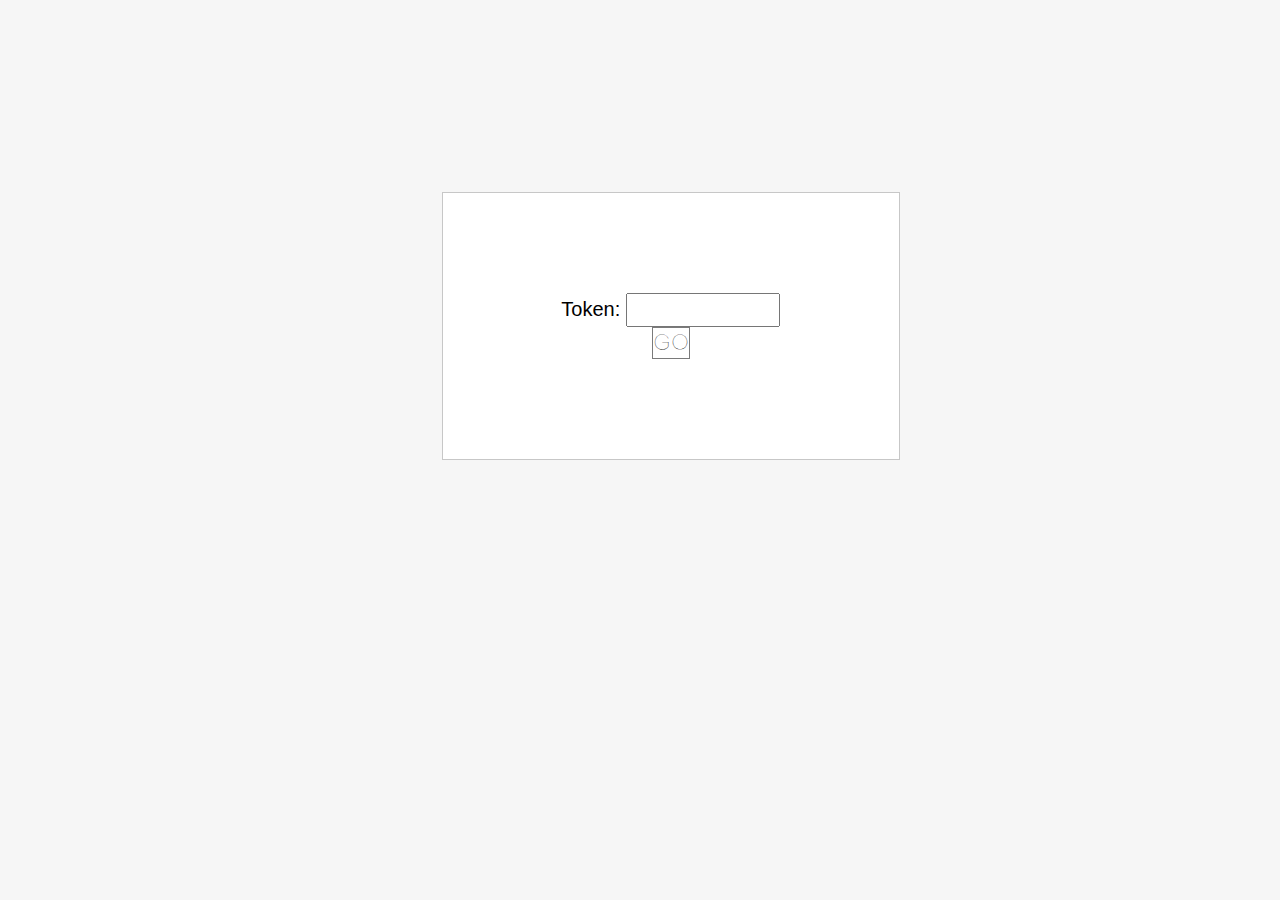
<file: index.html>
<!DOCTYPE html>
<html>
<head>
	<meta charset="utf-8">
	<title>Liu Yiding</title>
	<link rel="stylesheet" type="text/css" href="web/css/reset.css">
	<link rel="stylesheet" type="text/css" href="web/css/mask.css">
</head>
<body>
<div id="mask_area">
	<div class="token_area" id="token_area">
		Token: 
		<input type="text" name="token" value="" class="mask_text" id="mask_text"> 
		<input type="button" name="sure_btn" value="GO" class="mask_btn" id="mask_btn">
	</div>
</div>
<script type="text/javascript" src="web/js/jquery.min.js"></script>
<script type="text/javascript" src="web/js/setFullBg.js"></script>
<script type="text/javascript">
	window.onload = function(){
		setFullBg("mask_area");
		var user_btn  = document.getElementById('mask_btn');
		var mask_area = document.getElementById('mask_area');
		user_btn.onclick = function(){
			var user_ele  = document.getElementById('mask_text');
			var user_name = user_ele.value;
			$.ajax({
				url:'web/php/login.php',
				data: { username:user_name},
				type:"POST",
				success: function (data){
					if(data==1){
						location.href = "web/html/index.html";
					}else{
						alert(data)
					}
				}
			});
		}
	}
	window.onresize = function(){
		setFullBg("mask_area");
	}
</script>
</body>
</html>
</file>
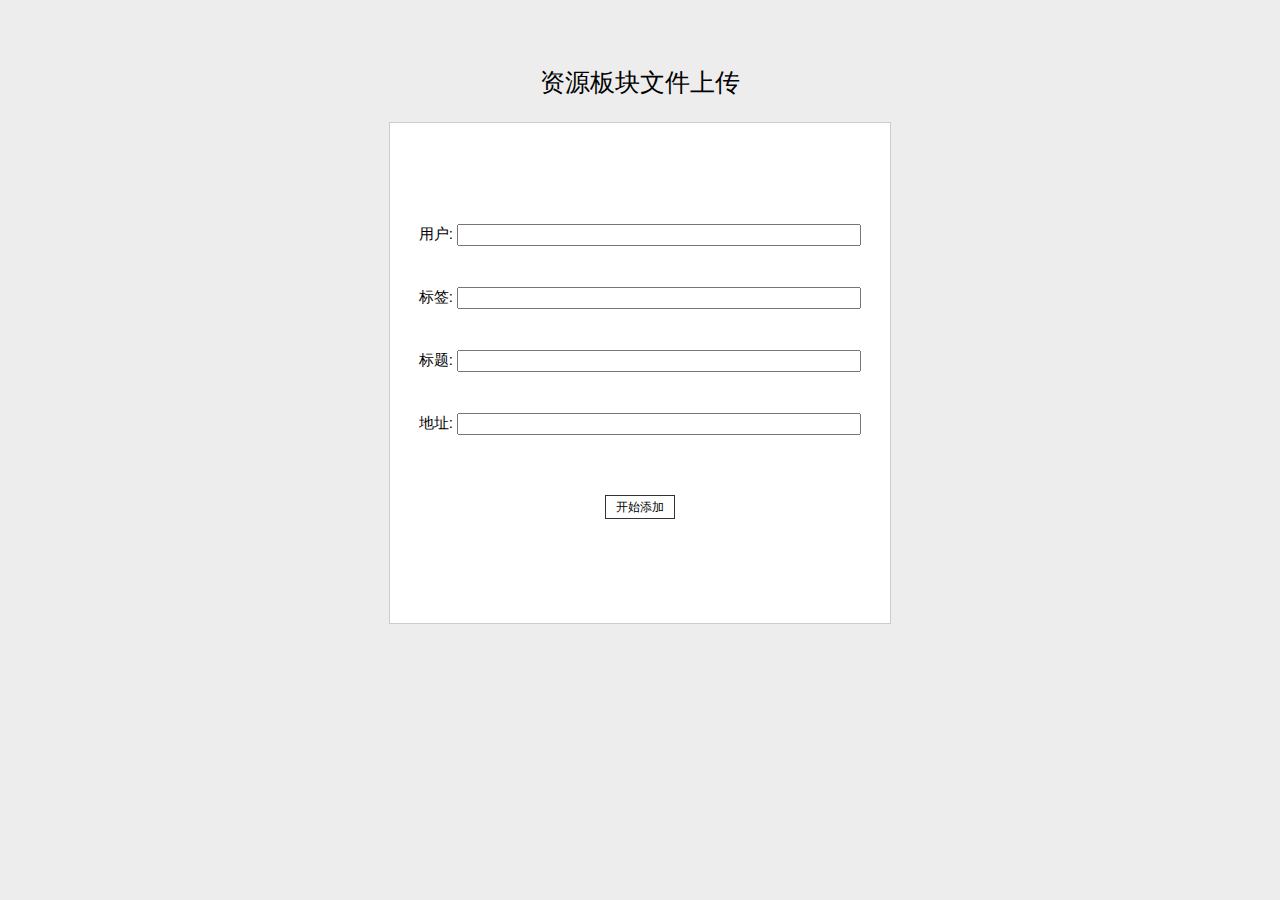
<file: web/html/resource_upload.html>
<!DOCTYPE html>
<html>
<head>
	<meta charset="utf-8">
	<title>Liu Yiding</title>
	<link rel="stylesheet" type="text/css" href="../css/reset.css">
	<link rel="stylesheet" type="text/css" href="../css/resource_upload.css">
</head>
<body>
<p class="text_title">资源板块文件上传</p>
<div class="box">
	<ul>
		<li><label for="name">用户: </label><input type="text" name="name" id="name"></li>
		<li><label for="tag">标签: </label><input type="text" name="tag" id="tag"></li>
		<li><label for="title">标题: </label><input type="text" name="title" id="title"></li>
		<li><label for="website">地址: </label><input type="text" name="website" id="website"></li>
	</ul>
	<input type="button" name="btn" value="开始添加" class="btn">
</div>
<script type="text/javascript" src="../js/jquery.min.js"></script>
<script type="text/javascript">
window.onload = function(){
	$(".btn").click(function(){
		var name = $("#name").val();
		var tag = $("#tag").val();
		var title = $("#title").val();
		var website = $("#website").val();
		$.ajax({
			url:'../php/resource_upload.php',
			type:"POST",
			data:{name:name,title:title,tag:tag,website:website},
			success:function(data){
				if(data){
					alert(data);
					location.href = "resource_upload.html";
					$("#name").val("");
					$("#tag").val("");
					$("#title").val("");
					$("#website").val("");
				}
			}
		});
	});
}
</script>
</body>
</html>
</file>
<file: web/css/mask.css>
#mask_area{
	display: block;
	background-color: #f6f6f6;
}
.token_area{
	width: 20%;
	padding: 100px 100px;
	background-color: #FFF;
	text-align: center;
	font-size: 20px;
	margin-top: 15%;
	opacity: 1;
	position: absolute;
	left: 34.5%;
	z-index: 2;
	border: 1px solid #c7c7c7;
}
.mask_text{
	width: 150px;
	font-family: myFont;
}
.mask_btn{
	height: 32px;
	background-color: #FFF;
	border: 1px solid #7a7a7a;
	font-family: myFont;
	vertical-align: bottom;
}
.mask_btn:hover{
	cursor: pointer;
}
</file>
<file: web/css/resource_upload.css>
body{
	background-color: #ededed;
}
.text_title{
	text-align: center;
	margin-top: 5%;
	font-size: 25px;
}
.box{
	width: 500px;
	height: 500px;
	border: 1px solid #ccc;
	margin: auto;
	margin-top: 20px;
	background-color: #FFF;
	text-align: center;
}
.box ul{
	margin-top: 20%;
}
.box ul li{
	margin-top: 40px;
}
.box ul li label{
	font-size: 15px;
}
.box ul li input{
	width: 80%;
}
.btn{
	margin-top: 60px;
	background-color: #FFF;
	border: 1px solid #333;
	padding: 2px 10px;
}
.btn:hover{
	cursor: pointer;
}
</file>
